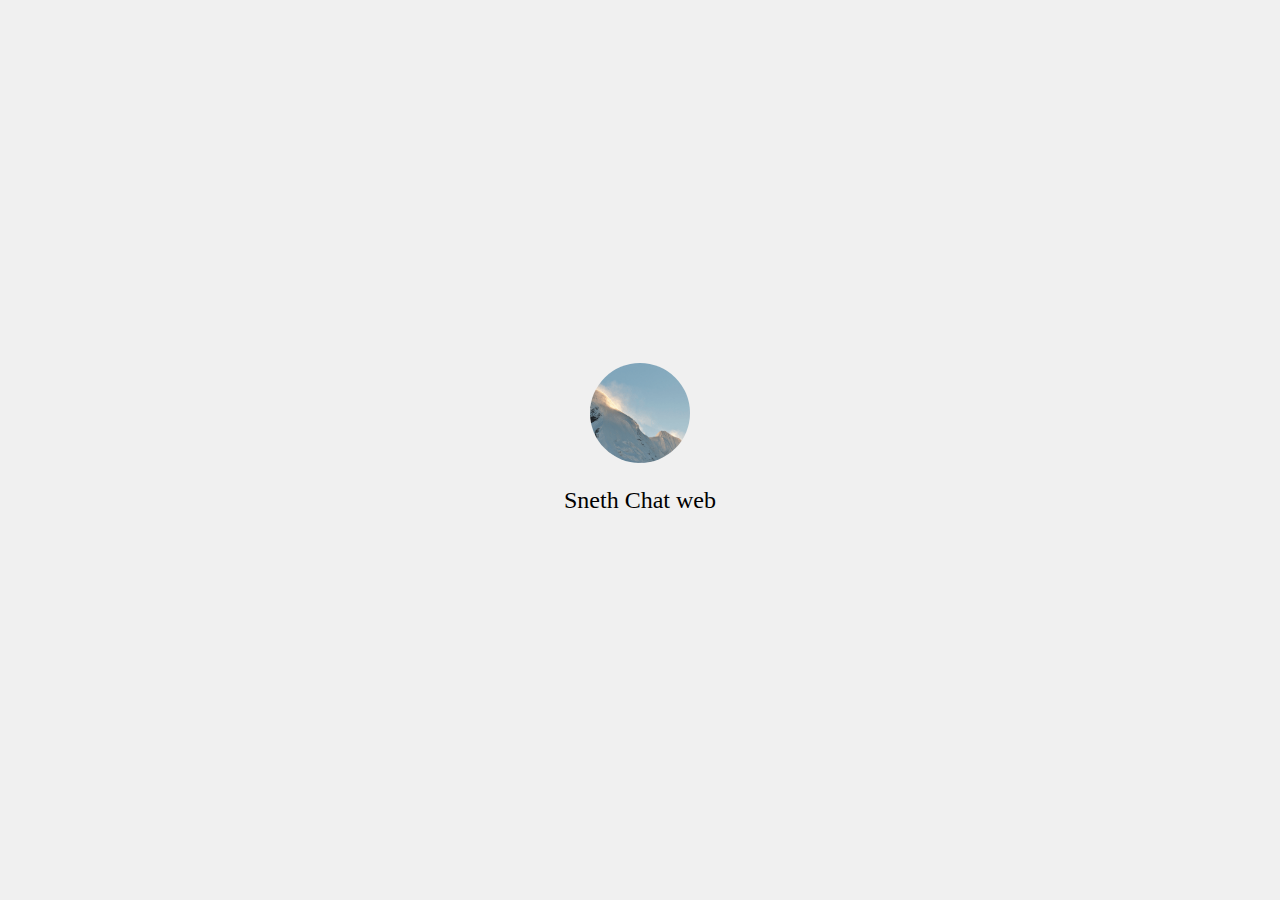
<file: index.html>
<!DOCTYPE html>
<html lang="pt-BR">
<head>
<meta property="og:title" content="Sneth chat web| Calls and messeges" />
<meta property="og:image" content="https://firebasestorage.googleapis.com/v0/b/sneth-chat-51c06.appspot.com/o/20240321_191226_0000.png?alt=media&token=94416e8c-8bc5-470c-8e9f-5d8e65a3ae85" />
<meta property="og:site_name" content="snethchatweb.github.io" />
<meta property="og:description" content="converse com seus contatos em tempo real, pelo Sneth chat web " />
<meta property="og:keywords" />
    <meta charset="UTF-8">
    <meta name="viewport" content="width=device-width, initial-scale=1.0">
    <title>Sneth Chat web</title>
    <style>
        body {
            margin: 0;
            padding: 0;
            display: flex;
            justify-content: center;
            align-items: center;
            height: 100vh;
            background-color: #f0f0f0;
        }
        .splash-container {
            text-align: center;
        }
        .round-image {
            border-radius: 50%;
            width: 100px;
            height: 100px;
            object-fit: cover;
        }
        .text {
            font-size: 24px;
            margin-top: 20px;
        }
        .unsupported-message {
            display: none;
            position: fixed;
            top: 0;
            left: 0;
            width: 100%;
            height: 100%;
            background-color: rgba(0, 0, 0, 0.7);
            color: white;
            font-size: 18px;
            text-align: center;
            padding-top: 20%;
        }
        .close-button {
            background-color: #ff0000;
            color: white;
            border: none;
            padding: 10px 20px;
            font-size: 16px;
            cursor: pointer;
        }
    </style>
</head>
<body>
    <div class="splash-container">
        <img src="imagelogo.png" alt="Sneth Chat Logo" class="round-image">
        <p class="text">Sneth Chat web</p>
    </div>
    <div class="unsupported-message" id="unsupportedMessage">
        Seu navegador não é compatível com este site. Por favor, utilize um navegador mais recente.
        <button class="close-button" onclick="closeSite()">Fechar</button>
    </div>
    <script>
        // Verifica se o usuário está usando um dispositivo móvel
        const isMobile = /Android|webOS|iPhone|iPad|iPod|BlackBerry|IEMobile|Opera Mini/i.test(navigator.userAgent);
        
        // Redireciona para a página correta com base no dispositivo após 3 segundos
        setTimeout(() => {
            if (isMobile) {
                window.location.href = 'download-app.html';
            } else {
                window.location.href = 'acess_QRgenerete.html';
            }
        }, 3000);

        // Função para fechar o site caso o navegador não seja compatível
        function closeSite() {
            document.getElementById('unsupportedMessage').style.display = 'none';
        }
    </script>
</body>
</html>
</file>
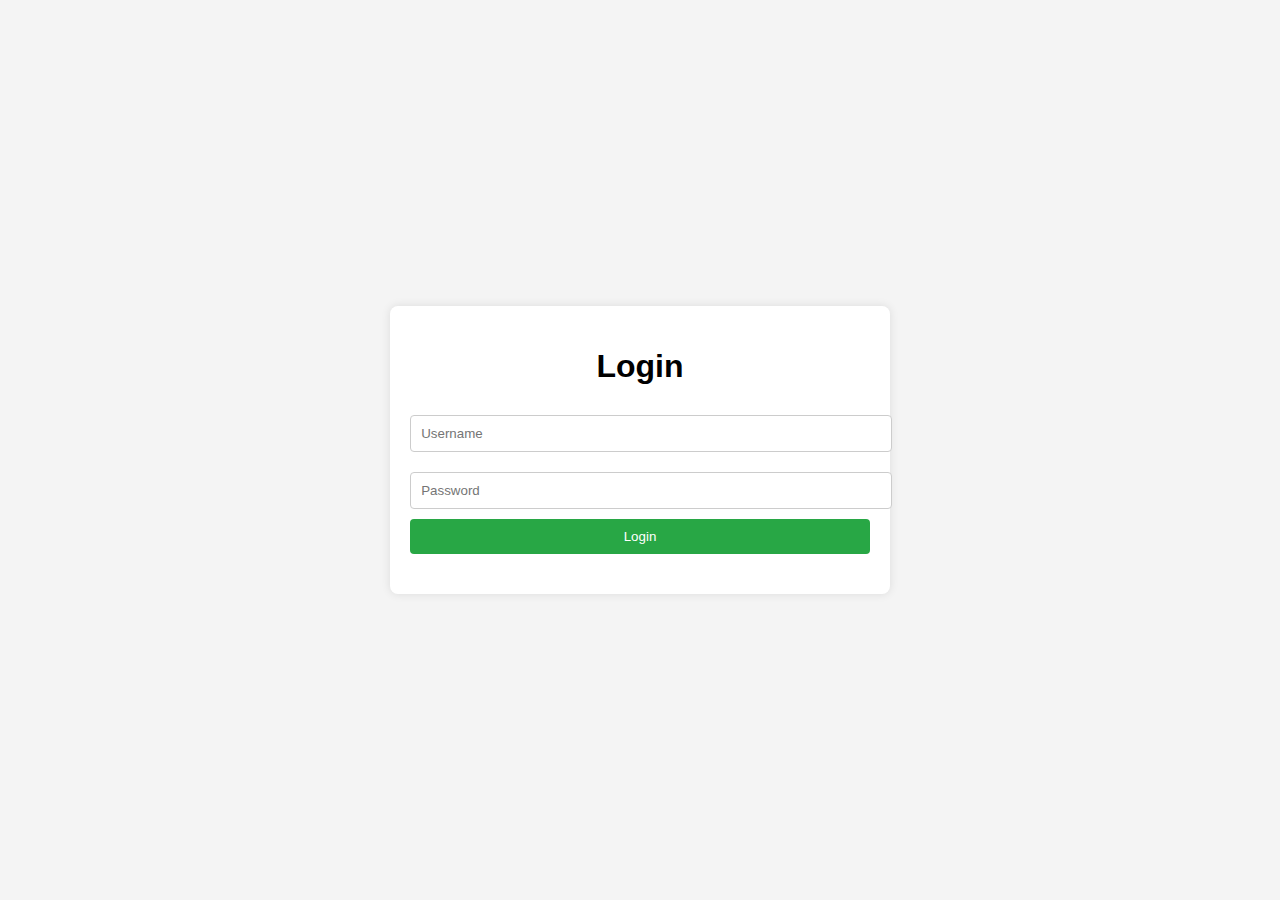
<file: login.html>
<!DOCTYPE html>
<html lang="en">
<head>
    <meta charset="UTF-8">
    <meta name="viewport" content="width=device-width, initial-scale=1.0">
    <title>Login Page</title>
    <style>
        body {
            font-family: Arial, sans-serif;
            background-color: #f4f4f4;
            display: flex;
            justify-content: center;
            align-items: center;
            height: 100vh;
            margin: 0;
        }
        .login-container {
            background-color: #fff;
            padding: 20px;
            border-radius: 8px;
            box-shadow: 0 0 10px rgba(0, 0, 0, 0.1);
            text-align: center;
        }
        .login-container h1 {
            margin-bottom: 20px;
        }
        .login-container input {
            width: 100%;
            padding: 10px;
            margin: 10px 0;
            border: 1px solid #ccc;
            border-radius: 4px;
        }
        .login-container button {
            width: 100%;
            padding: 10px;
            background-color: #28a745;
            color: #fff;
            border: none;
            border-radius: 4px;
            cursor: pointer;
        }
        .login-container button:hover {
            background-color: #218838;
        }
        .approval-message {
            margin-top: 20px;
            color: #28a745;
        }
    </style>
</head>
<body>

<div class="login-container">
    <h1>Login</h1>
    <input type="text" id="username" placeholder="Username">
    <input type="password" id="password" placeholder="Password">
    <button onclick="approveLogin()">Login</button>
    <div id="message" class="approval-message"></div>
</div>

<script>
    function approveLogin() {
        const messageDiv = document.getElementById('message');
        messageDiv.textContent = 'Login approved!';
    }
</script>

</body>
</html>
</file>
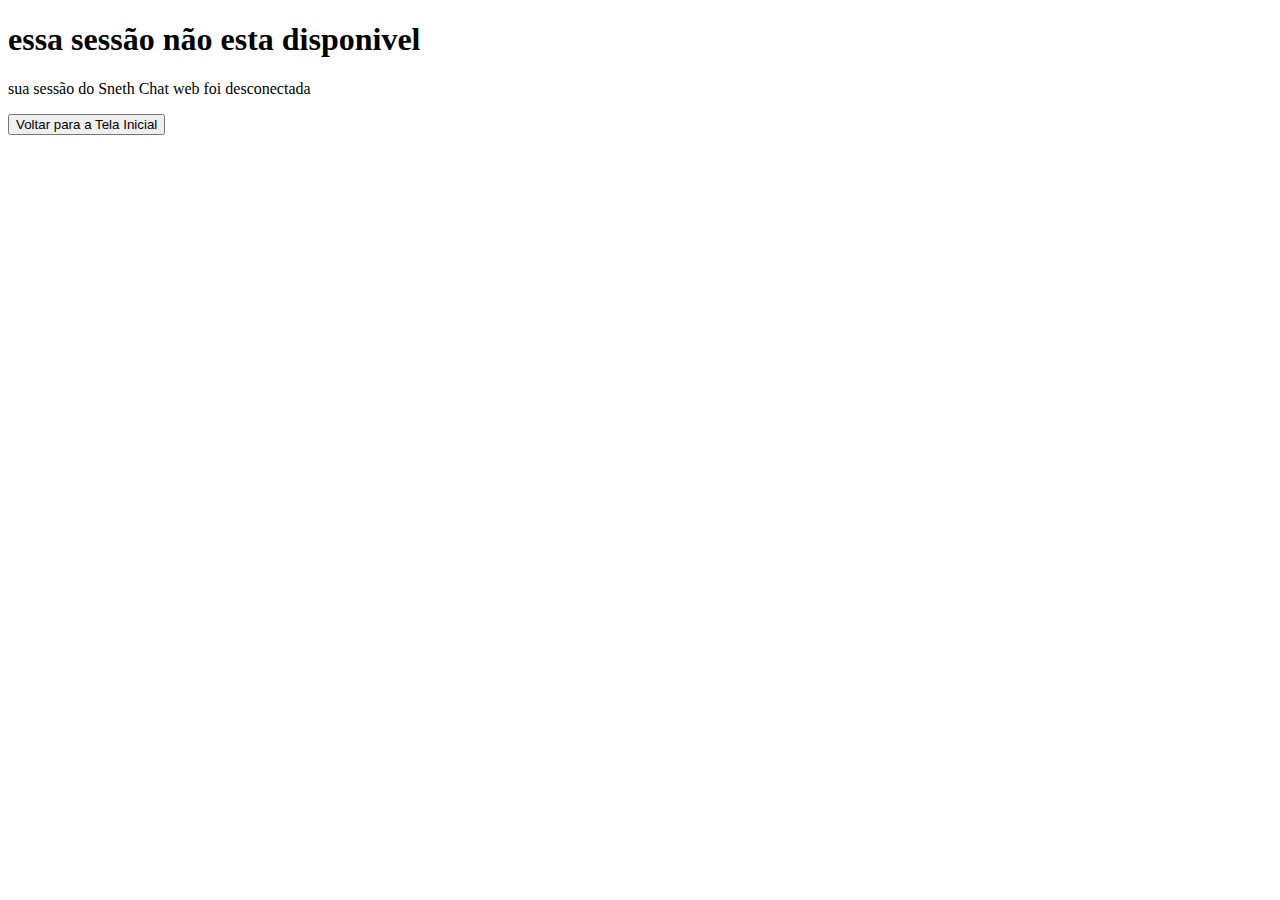
<file: logout.html>
<!DOCTYPE html>
<html lang="en">
<head>
    <meta charset="UTF-8">
    <meta name="viewport" content="width=device-width, initial-scale=1.0">
    <title>Desconectado</title>
</head>
<body>
    <h1>essa sessão não esta disponivel</h1>
    <p>sua sessão do Sneth Chat web foi desconectada</p>
    <button onclick="voltarParaTelaInicial()">Voltar para a Tela Inicial</button>

    <script>
        function voltarParaTelaInicial() {
            // Carrega o arquivo index.html
            window.location.href = "index.html";

            // Fecha a janela atual (opcional)
            window.close();
        }
    </script>
</body>
</html>
</file>
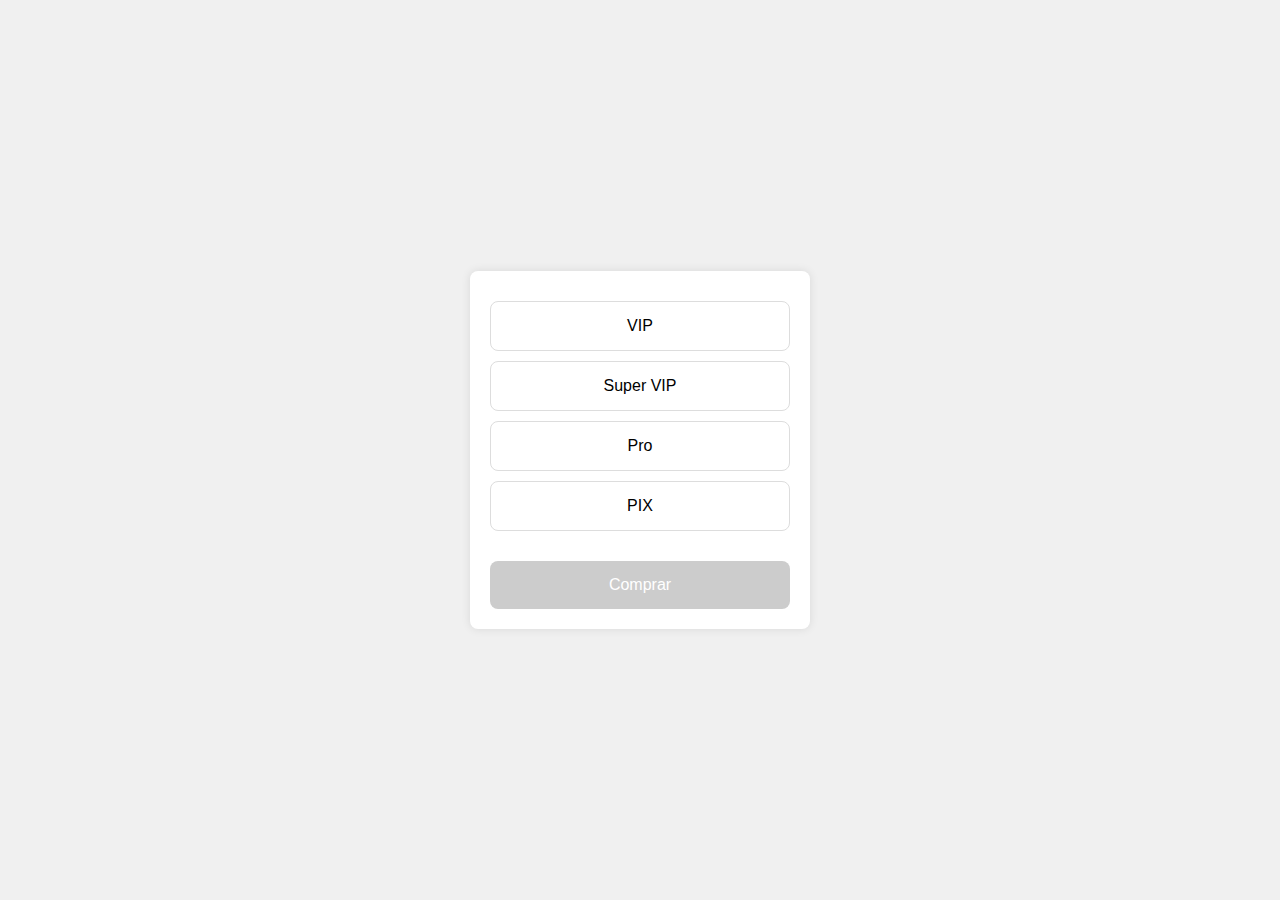
<file: payment_type.html>
<!DOCTYPE html>
<html lang="pt-BR">
<head>
  <meta charset="UTF-8">
  <meta name="viewport" content="width=device-width, initial-scale=1.0">
  <title>Tela de Pagamento</title>
  <style>
    body {
      font-family: Arial, sans-serif;
      display: flex;
      flex-direction: column;
      align-items: center;
      justify-content: center;
      height: 100vh;
      margin: 0;
      background-color: #f0f0f0;
    }

    .payment-container {
      width: 300px;
      background-color: #fff;
      padding: 20px;
      box-shadow: 0 0 10px rgba(0, 0, 0, 0.1);
      border-radius: 8px;
    }

    .option, .payment-method {
      padding: 15px;
      margin: 10px 0;
      border: 1px solid #ddd;
      border-radius: 8px;
      cursor: pointer;
      text-align: center;
    }

    .option.selected, .payment-method.selected {
      background-color: #d1e7dd;
      border-color: #0f5132;
    }

    .buy-button {
      width: 100%;
      padding: 15px;
      background-color: #007bff;
      color: #fff;
      border: none;
      border-radius: 8px;
      cursor: pointer;
      font-size: 16px;
      margin-top: 20px;
    }

    .buy-button:disabled {
      background-color: #ccc;
    }

    .dialog-overlay {
      display: none;
      position: fixed;
      top: 0;
      left: 0;
      width: 100%;
      height: 100%;
      background-color: rgba(0, 0, 0, 0.5);
      justify-content: center;
      align-items: flex-end;
    }

    .dialog {
      background-color: #fff;
      padding: 20px;
      border-radius: 10px 10px 0 0;
      width: 100%;
      max-width: 500px;
      box-shadow: 0 0 10px rgba(0, 0, 0, 0.1);
    }

    .dialog-header {
      font-size: 18px;
      font-weight: bold;
      margin-bottom: 10px;
    }

    .dialog-content {
      margin-bottom: 20px;
    }

    .dialog-footer {
      display: flex;
      justify-content: space-between;
      align-items: center;
    }

    .close-button {
      background-color: #ff4d4d;
      color: #fff;
      padding: 10px 20px;
      border: none;
      border-radius: 8px;
      cursor: pointer;
    }

    .purchase-button {
      background-color: #28a745;
      color: #fff;
      padding: 10px 20px;
      border: none;
      border-radius: 8px;
      cursor: pointer;
    }
  </style>
</head>
<body>
  <div class="payment-container">
    <div class="option" id="vip">VIP</div>
    <div class="option" id="super-vip">Super VIP</div>
    <div class="option" id="pro">Pro</div>
    <div class="payment-method" id="pix">PIX</div>
    <button class="buy-button" id="buy-button" disabled>Comprar</button>
  </div>

  <div class="dialog-overlay" id="dialog-overlay">
    <div class="dialog">
      <div class="dialog-header">App Store</div>
      <div class="dialog-content">
        <p id="selected-option">Opção selecionada: </p>
        <p>Método de pagamento: PIX</p>
        <p id="pix-key">Chave PIX: </p>
      </div>
      <div class="dialog-footer">
        <button class="close-button" id="close-button">Cancelar</button>
        <button class="purchase-button" id="purchase-button">Pagar</button>
      </div>
    </div>
  </div>

  <script>
    const options = document.querySelectorAll('.option');
    const paymentMethod = document.getElementById('pix');
    let selectedOption = null;

    options.forEach(option => {
      option.addEventListener('click', () => {
        if (selectedOption) {
          selectedOption.classList.remove('selected');
        }
        option.classList.add('selected');
        selectedOption = option;
        document.getElementById('buy-button').disabled = !paymentMethod.classList.contains('selected');
      });
    });

    paymentMethod.addEventListener('click', () => {
      paymentMethod.classList.toggle('selected');
      document.getElementById('buy-button').disabled = !(selectedOption && paymentMethod.classList.contains('selected'));
    });

    document.getElementById('buy-button').addEventListener('click', () => {
      if (selectedOption && paymentMethod.classList.contains('selected')) {
        document.getElementById('selected-option').innerText = `Opção selecionada: ${selectedOption.innerText}`;
        document.getElementById('pix-key').innerText = `Chave PIX: ${generatePixKey()}`;
        document.getElementById('dialog-overlay').style.display = 'flex';
      }
    });

    document.getElementById('close-button').addEventListener('click', () => {
      document.getElementById('dialog-overlay').style.display = 'none';
    });

    document.getElementById('purchase-button').addEventListener('click', () => {
      // Simula a aprovação do pagamento
      setTimeout(() => {
        document.getElementById('dialog-overlay').style.display = 'none';
        paymentApproved();
      }, 1000);
    });

    function generatePixKey() {
      return '00020126360014BR.GOV.BCB.PIX0114+551199999999520400005303986540310.005802BR5920NOME RECEBEDOR6009SAO PAULO61080540900062070503***6304'; // Exemplo de chave PIX
    }

    function paymentApproved() {
      alert('Pagamento aprovado!');
    }
  </script>
</body>
</html>
</file>
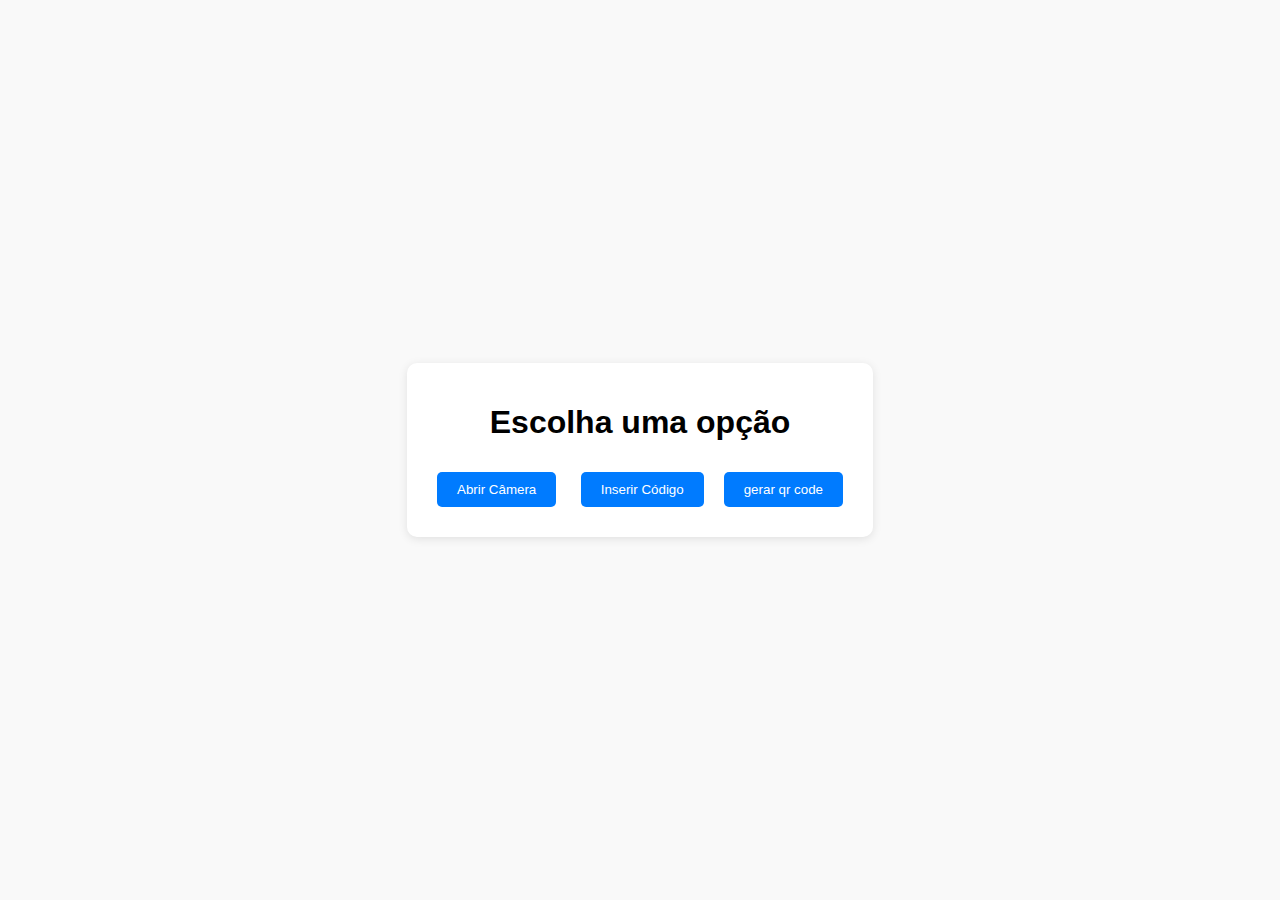
<file: snclogin.html>
<!DOCTYPE html>
<html lang="pt-br">
<head>
    <meta charset="UTF-8">
    <meta name="viewport" content="width=device-width, initial-scale=1.0">
    <title>Opções</title>
    <style>
        body {
            font-family: Arial, sans-serif;
            background-color: #f9f9f9;
            display: flex;
            justify-content: center;
            align-items: center;
            height: 100vh;
            margin: 0;
        }

        .container {
            position: relative;
            background-color: #ffffff;
            border-radius: 10px;
            box-shadow: 0 2px 10px rgba(0, 0, 0, 0.1);
            padding: 20px;
            text-align: center;
        }

        button {
            padding: 10px 20px;
            background-color: #007bff;
            color: white;
            border: none;
            cursor: pointer;
            margin: 10px;
            border-radius: 5px;
        }

        input[type="text"] {
            padding: 10px;
            width: 100%;
            border: 1px solid #ccc;
            border-radius: 5px;
            margin-bottom: 10px;
        }

        /* Estilize o diálogo */
        .dialog {
            position: absolute;
            top: 50%;
            left: 50%;
            transform: translate(-50%, -50%);
            background-color: rgba(0, 0, 0, 0.8);
            color: white;
            border-radius: 5px;
            padding: 20px;
            box-shadow: 0 2px 6px rgba(0, 0, 0, 0.1);
            display: none;
        }

        .dialog input[type="text"] {
            margin-bottom: 15px;
        }

        .dialog button {
            background-color: #4caf50;
        }
    </style>
</head>
<body>
    <div class="container">
        <h1>Escolha uma opção</h1>
        <button id="cameraButton">Abrir Câmera</button>
        <button id="codeButton">Inserir Código</>
          <button id="qrButton">gerar qr code</>
    </div>

    <!-- Diálogo para inserir código -->
    <div class="dialog" id="codeDialog">
        <h2>Inserir Código</h2>
        <input type="text" id="codeInput" placeholder="Digite o código">
        <button id="insertButton">Inserir</button>
        <button id="closeButton">Fechar</button>
    </div>

    <script>
      const isLoggedIn = document.cookie.includes("login=true");

      if (isLoggedIn) {
          // Redirecionar para outra página (por exemplo, index.html)
          window.location.href = "chats.html";
      }

        // Script para abrir o diálogo de código
        document.getElementById("codeButton").addEventListener("click", function() {
          document.getElementById("qrButton").addEventListener("click", function() {
            document.getElementById("codeDialog").style.display = "block";
        });

        // Script para fechar o diálogo de código
        document.getElementById("closeButton").addEventListener("click", function() {
            document.getElementById("codeDialog").style.display = "none";
        });
      const isLoggedIn = document.cookie.includes("login=true");


      

        // Script para inserir o código (você pode adicionar sua lógica aqui)
        document.getElementById("insertButton").addEventListener("click", function() {
            const code = document.getElementById("codeInput").value;
            console.log("Código inserido:", code);
            // Aqui você pode fazer algo com o código inserido
        });
    </script>
</body>
</html>
</file>
